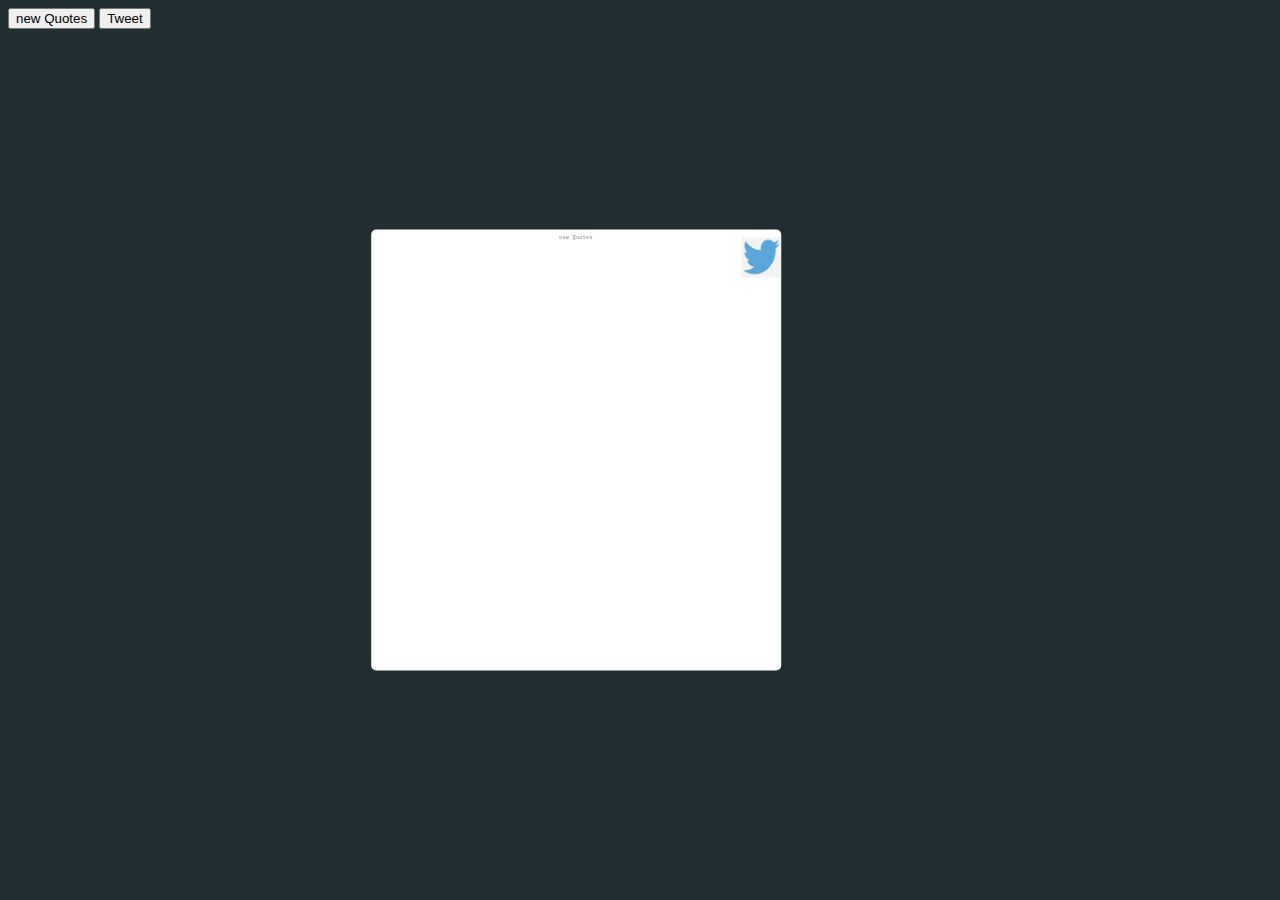
<file: index.html>
<!DOCTYPE html>
<html lang="en">

<head>
    <meta charset="UTF-8">
    <meta http-equiv="X-UA-Compatible" content="IE=edge">
    <meta name="viewport" content="width=device-width, initial-scale=1.0">
    <link rel="stylesheet" href="index.css">
    <title>Document</title>
</head>

<body>
    <div id="quotes">
        <div id="author"></div>
        <button id="newQ">new Quotes</button>
        <button id="tweetMe">Tweet</buttton>


            <div class="container">
                <div class="inner">
                    <div class="box">
                        <p class="number">
                            <img src="twitterlogo.jpg" alt="twitterlogo" title="TweetMe" id="tweet">
                        </p>

                        <div class="text">
                            <i class="start-quote fas fa-quote-left"></i>
                            <p id="quote" class="quotes"></p>
                            <p id="author" class="author"></p>
                        </div>

                        <label class="button">
                            <p id="newQ">new Quotes</p>
                        </label>

                    </div>
                </div>
            </div>


            <script>
                const quotes = document.getElementById("quotes");
                const author = document.getElementById("author");
                const newQ = document.getElementById("newQ");
                const tweetMe = document.getElementById("tweetMe");
                let realData = "";
                let quotesData = "";

                const tweetNow = () => {
                    let tweetPost = `https://twitter.com/intent/tweet?text=${quotesData.text}${quotesData.author}`;
                    window.open(tweetPost);
                };

                const getNewQuotes = async () => {
                    let rnum = Math.floor(Math.rundom() * 20);
                    quotesData = realData[rnum];
                    quotes.innerText = `${quotesData.text}`;
                    quotesData.author == null
                        ? (author.innerText = unKnown)
                        : (author.innerText = `${quotesData.author}`);
                };

                const getQuotes = async () => {
                    const api = "https://zenquotes.io/api/quotes";
                    try {
                        let data = await fetch(api);
                        let realData = data.json();
                        getNewQuotes();
                        // console.log(realData);
                    } catch (error) {
                    }
                };
                tweetMe.addEventListener("click", tweetNow);
                newQ.addEventListener("click", getNewQuotes);
                getQuotes();
            </script>

    </div>
</body>

</html>
</file>
<file: index.css>
body{
    background-color: #222f32;
}
.container{
    position: absolute;
    top: 50%;
    left: 50%;
    transform: translate(-50%,-50%);
    width: 50vw;
    height: 70vh;
    background-color: var(--main-color);
    border-radius: 5px;
    font-family:'Courier New', Courier, monospace;
    overflow: hidden;
    color: #797d7f;
    letter-spacing: 0.5px;
    display: grid;

}
.inner{
    position: absolute;
    height: 100%;
    width: 80%;
    opacity: 1;
    -webkit-transition:1s ;
    transition: 1s;
}
.box{
    position: absolute;
    top: 50%;
    left: 50%;
    width: 80%;
    height: 70%;
    -webkit-transform: translate(-50%,-50%);
    transform: translate(-50%,-50%);
    background-color: #fff;
    border-radius: 5px;
    overflow: hidden;
    box-shadow: 0, 0, 1.5rem rgba(0, 0, 0, 0.5);
    font-size: 0.3rem;
}
.number::before {
    content:"" ;
    position: absolute;
    top: -130px;
    right: -30px;
    width: 90px;
    height: 200px;
    background: var(--secondary-color);
    -webkit-transform: rotate(-45deg);
    transform:rotate(-45deg) ;
    z-index: -1;
    box-shadow: 0, 0, 0.7rem rgba(0, 0, 0, 0.5); ;
}
.number{
    font-family: 'Courier New', Courier, monospace;
    position: absolute;
    margin:0;
    top: 15px;
    right: 15px;
    color: rgba(255, 255, 255, 0.7);
}
.number img{
    width: 40px;
    height: 40px;
    position: absolute;
    left: -25px;
    top: -7px;
    cursor: pointer;
    animation: rot 1s linear;
}
.number:hover img{
    animation: rot 1s linear;
}
@keyframes rot {
    form {
        transform: rotate(0deg);
    }
    to{
        transform: rotate(360deg);
    }
}
</file>
